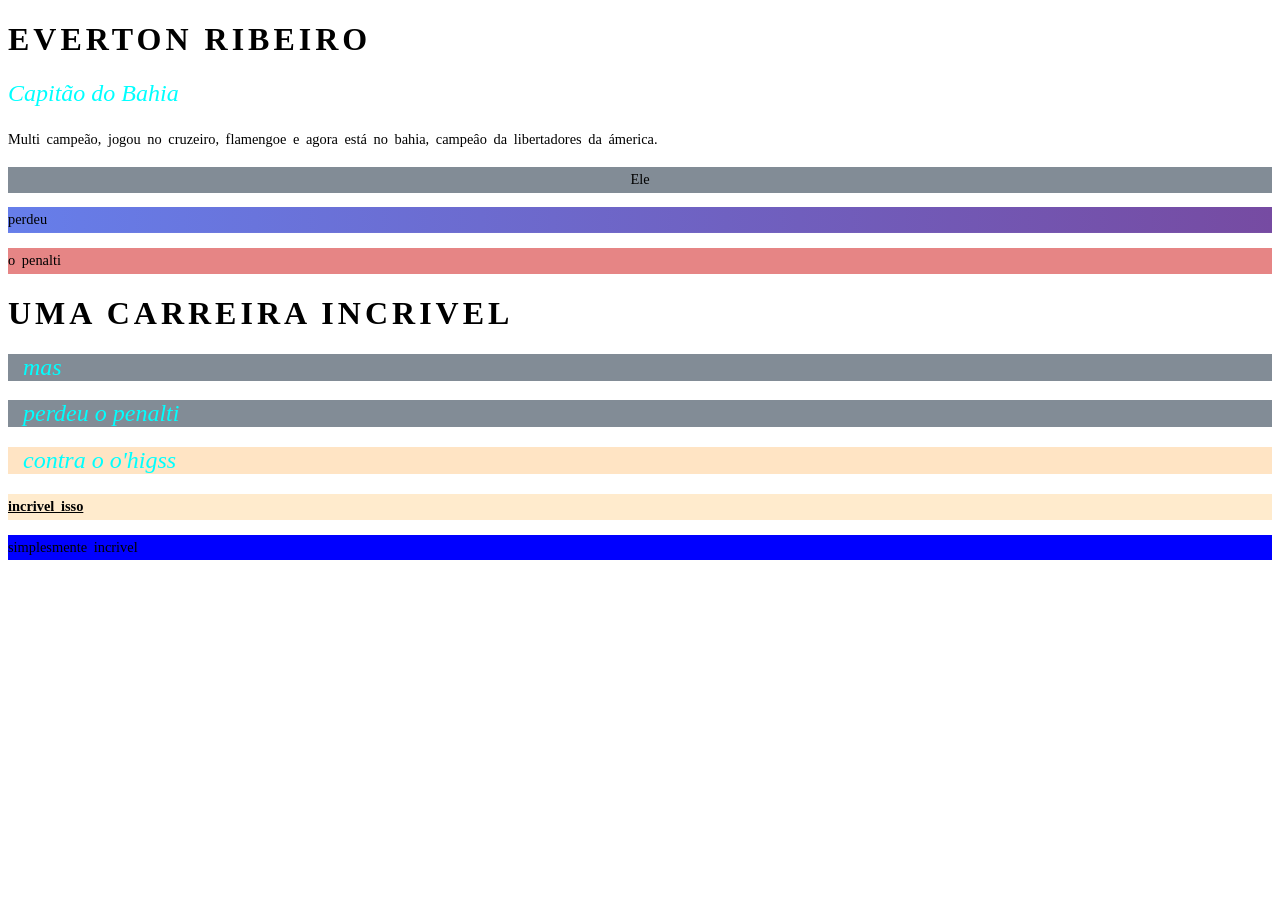
<file: INDEX.HTML>
<!DOCTYPE html>
<html lang="pt-br">
<head>
    <meta charset="UTF-8">
    <meta name="viewport" content="width=device-width, initial-scale=1.0">
    <link rel="stylesheet" href="estilo.css" type="text/css">
    <title>Exercicio 1</title>
</head>
<body>
    <h1>Everton Ribeiro</h1>
    <h2>Capitão do Bahia</h2>
    <p>Multi campeão, jogou no cruzeiro, flamengoe e agora está no bahia, campeâo da libertadores da ámerica.</p>

    <p id="fundo1">Ele</p>
    <p id="fundo2" class="destaque">perdeu</p>
    <p id="fundo3" class="destaque">o penalti</p>

    <h1>Uma carreira incrivel</h1>
    <h2 class="titulo-secao">mas</h2>
    <h2 class="titulo-secao">perdeu o penalti</h2>
    
    
    
    <h2 class="titulo-secao" style="background-color: bisque;">contra o o'higss</h2>


    <p class="texto-destaque">incrivel isso</p>
    <p id="rodape-info">simplesmente incrivel</p>
</body>
</html>
</file>
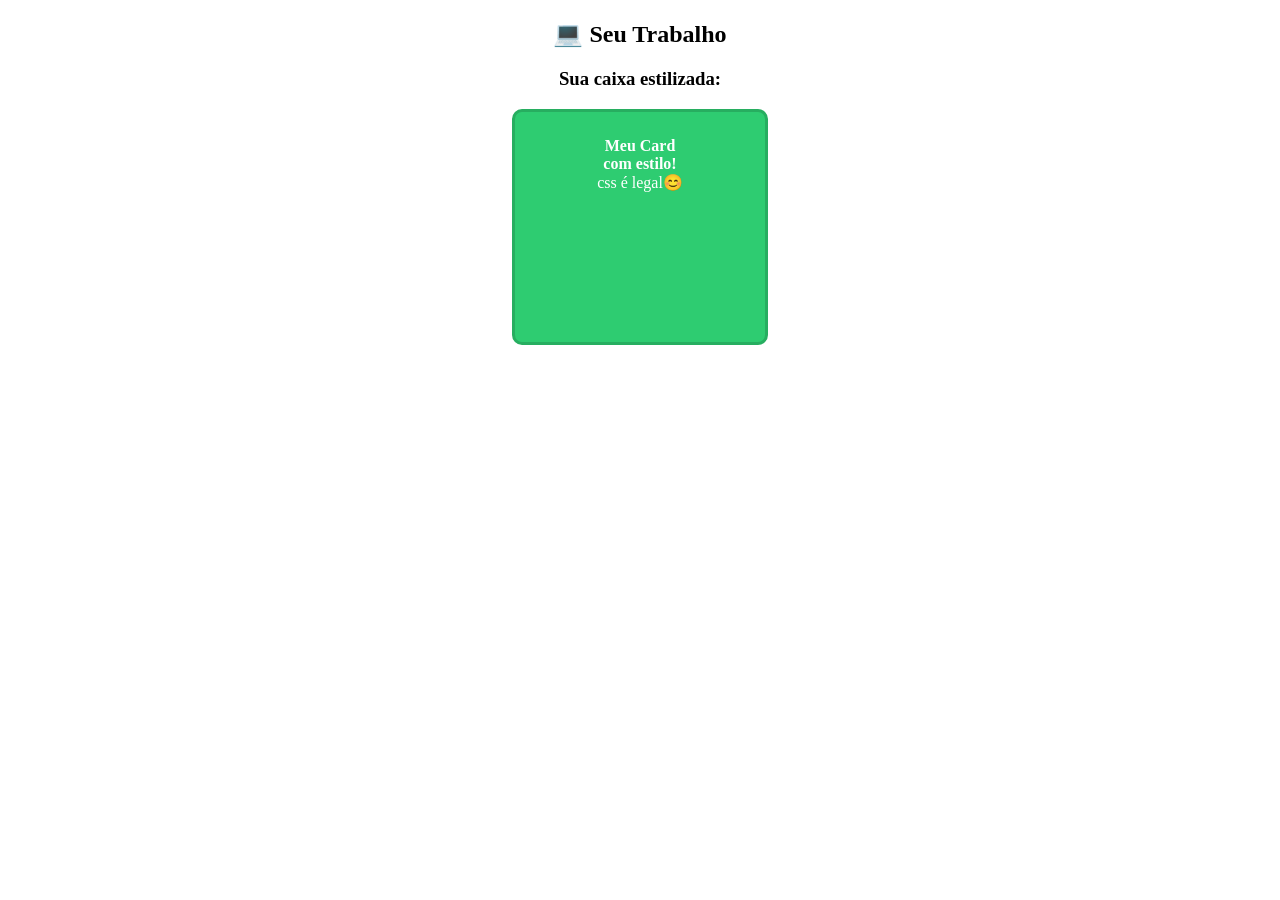
<file: Primeira Atividade/index.html>
<!DOCTYPE html>
<html lang="pt-br">
<head>
    <meta charset="UTF-8">
    <meta name="viewport" content="width=device-width, initial-scale=1.0">
    <title>Segunda Atividade</title>
    <link rel="stylesheet" href="../style.css">
</head>
<body>
    <h2>💻 Seu Trabalho</h2>
    <h3>Sua caixa estilizada:</h3>
    <div class="Caixa">
        <b>Meu Card <br> com estilo!</b><br>       
        css é legal😊
    </div>
</body>
</html>
</file>
<file: estilo.css>
h1{
    font-family: Georgia;
    font-size: 2rem;
    text-transform: uppercase;
    letter-spacing: 4px;
}
h2{
    font-style: italic;
    font-weight: 300;
    color:aqua;
}
p{
    font-size: 0.9rem;
    text-align: justify;
    word-spacing: 3px;
    line-height: 1.8
}

#fundo1{
    background-color: rgb(130, 140, 150);
    text-align: center;
}
#fundo2{
    background: linear-gradient(to right, #667eea, #764ba2)
    no-repeat center center;
}
#fundo3{
    background-attachment: fixed;
    background-color: rgb(230, 133, 133);
}

.titulo-secao{
    background-color: rgb(130, 140, 150);
    text-indent: 15px;
    font-weight: normal;
}
.texto-destaque{
    background-color:blanchedalmond;
    font-weight: bold;
    text-decoration: underline;
}
#rodape-info{
    background-color: blue;
    color: black;
}
</file>
<file: style.css>
h2{
    font-weight: bold;
    text-align: center;
}
h3{
    text-align: center;
}

.Caixa{
    background-color:#2ecc71;
    width: 200px;
    height: 180px;
    border: 3px #27ae60 solid;   
    text-align: center;
    padding: 25px 25px;    
    color: white;
    margin: 0 auto;
    border-radius: 10px;
}
</file>
